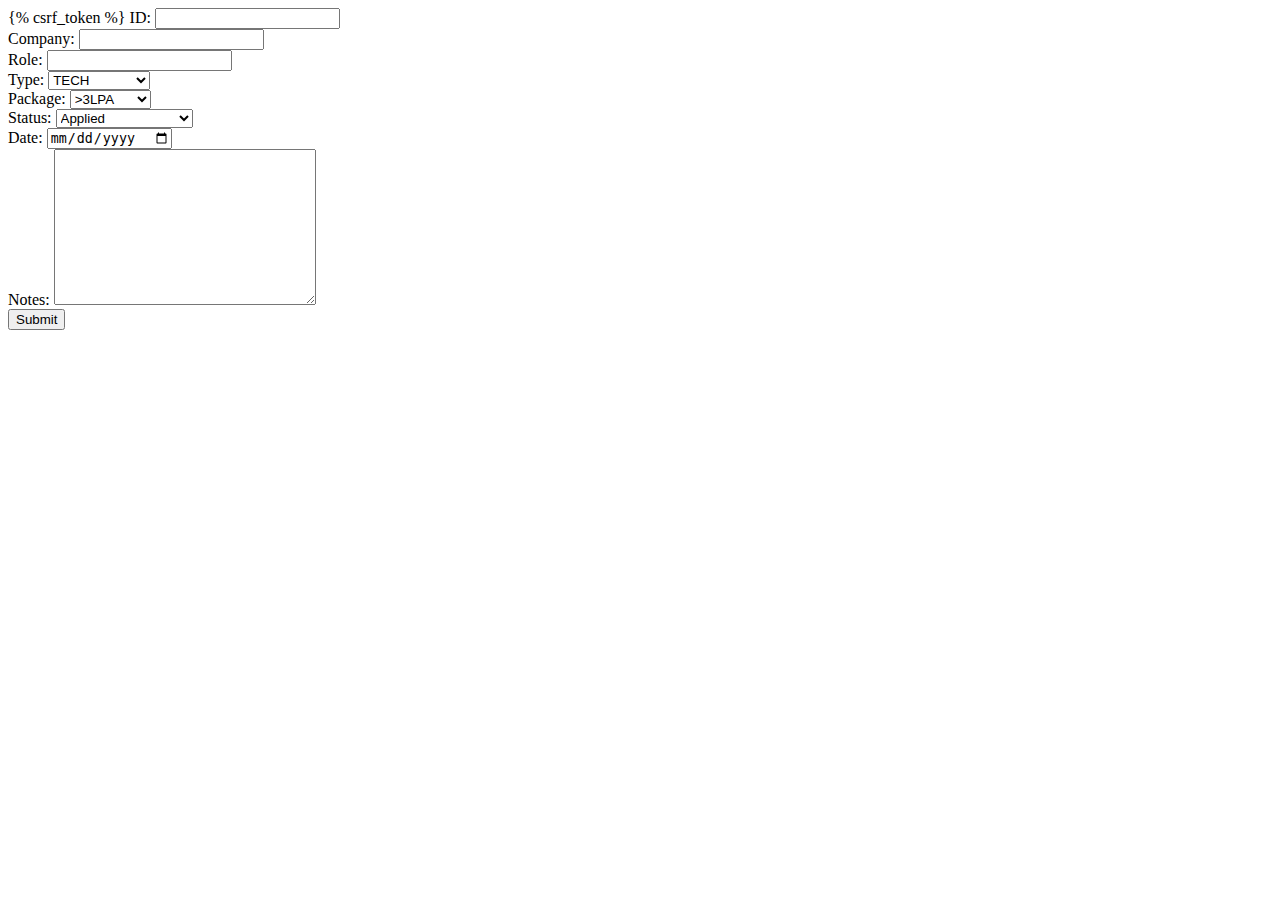
<file: djangoproject/templates/entry.html>
<!DOCTYPE html>
<html lang="en">

<head>
    <meta charset="UTF-8">
    <meta name="viewport" content="width=device-width, initial-scale=1.0">
    <title>Document</title>
</head>

<body>
    <form action="" method="post" onsubmit="alert('Data Submitted Successfully!')">
        {% csrf_token %} <!-- Security token for POST requests : this is used to prevent cross site request forgery -->
        <label for="id">ID:</label>
        <input type="text" name="id" id="id">
        <br>
        <label for="company">Company:</label>
        <input type="text" name="company" id="company">
        <br>
        <label for="role">Role:</label>
        <input type="text" name="role" id="role">
        <br>
        <label for="type">Type:</label>
        <select name="type" id="type">
            <option value="TECH">TECH</option>
            <option value="HR">HR</option>
            <option value="FINANCE">FINANCE</option>
            <option value="SALES">SALES</option>
            <option value="MARKETING">MARKETING</option>
            <option value="OTHER">OTHER</option>
        </select>
        <br>
        <label for="package">Package:</label>
        <select name="package" id="package">
            <option value=">3LPA">>3LPA</option>
            <option value="3-5LPA">3-5LPA</option>
            <option value="5-8LPA">5-8LPA</option>
            <option value="8-12LPA">8-12LPA</option>
            <option value="12-15LPA">12-15LPA</option>
            <option value=">15LPA">>15LPA</option>
        </select>
        <br>
        <label for="status">Status:</label>
        <select name="status" id="status">
            <option value="APPLIED">Applied</option>
            <option value="OA">Online Assessment</option>
            <option value="HR">HR</option>
            <option value="TECHNICAL">Technical</option>
            <option value="FINAL">Final</option>
            <option value="ACCEPTED">Accepted</option>
            <option value="REJECTED">Rejected</option>
            <option value="PLACED">Placed</option>
        </select>
        <br>
        <label for="date">Date:</label>
        <input type="date" name="date" id="date">
        <br>
        <label for="notes">Notes:</label>
        <textarea name="notes" id="notes" cols="30" rows="10"></textarea>
        <br>
        <input type="submit" value="Submit">
    </form>
</body>

</html>
</file>
